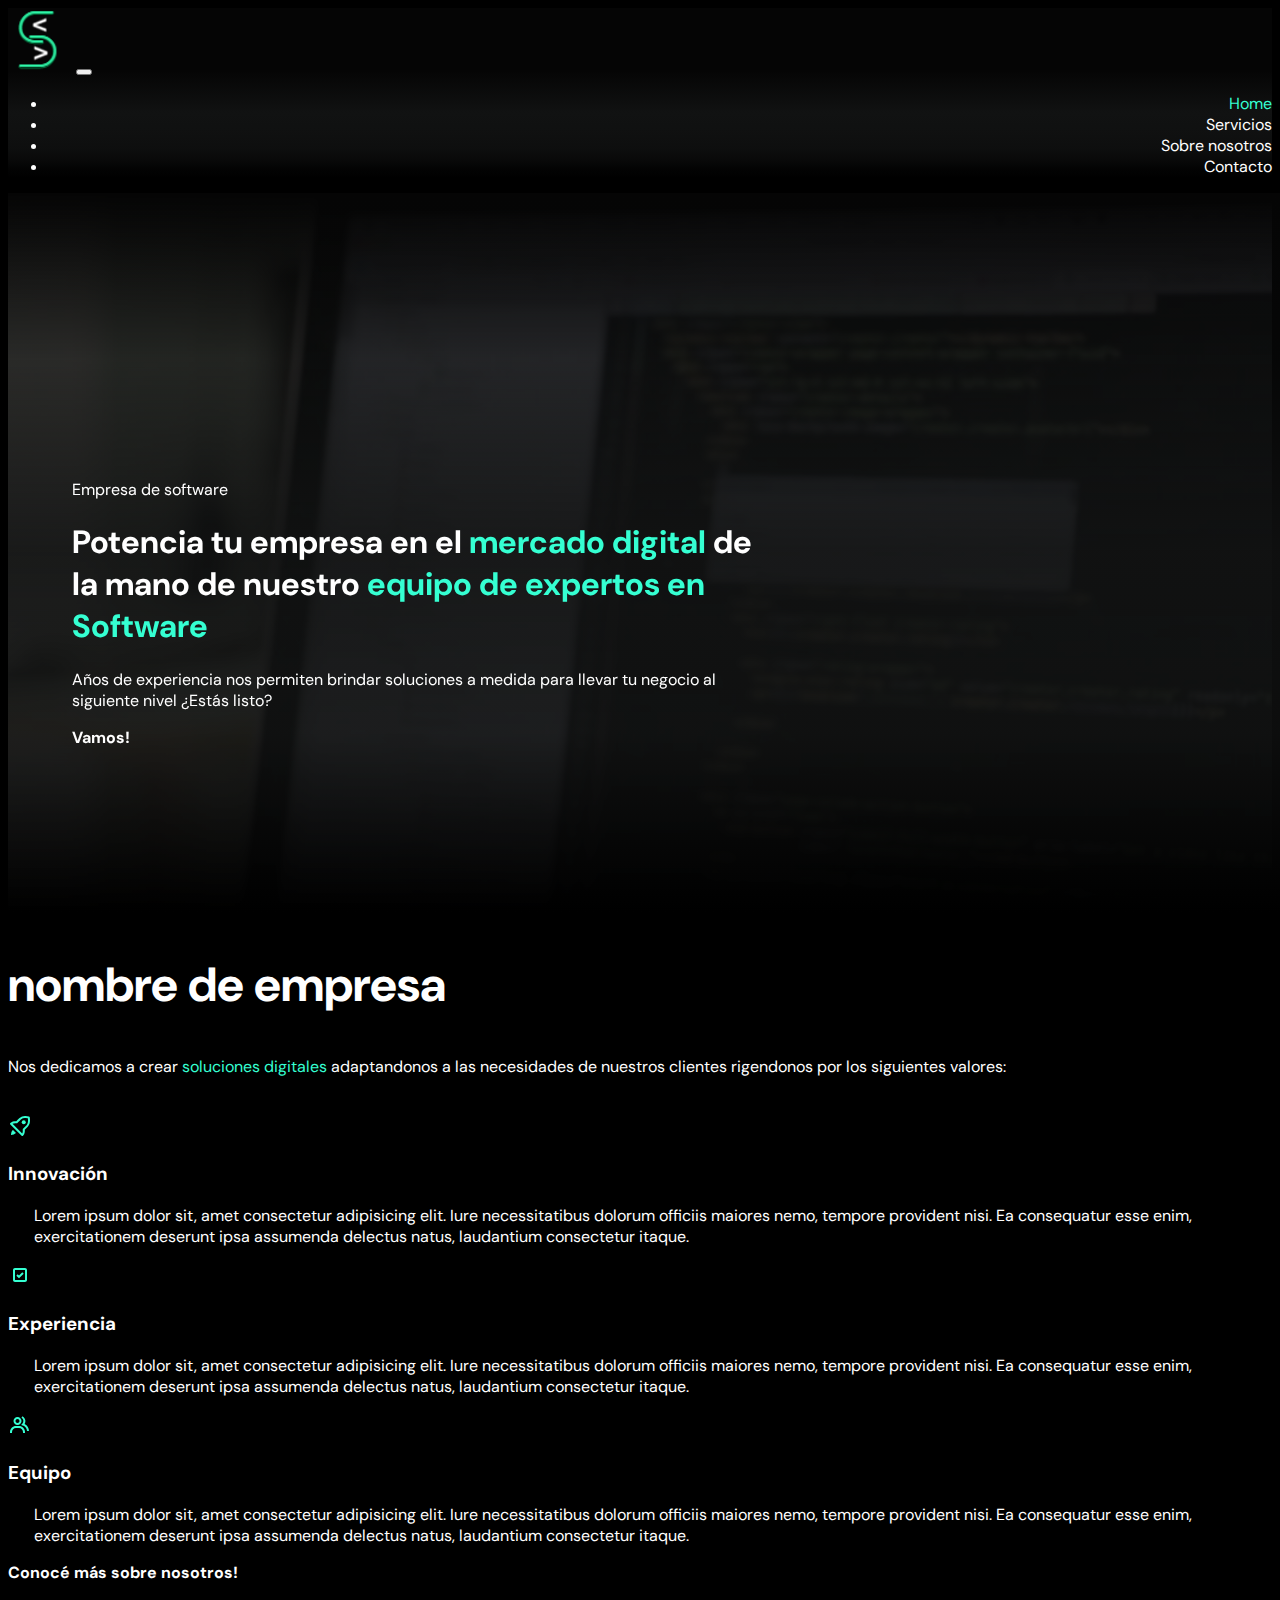
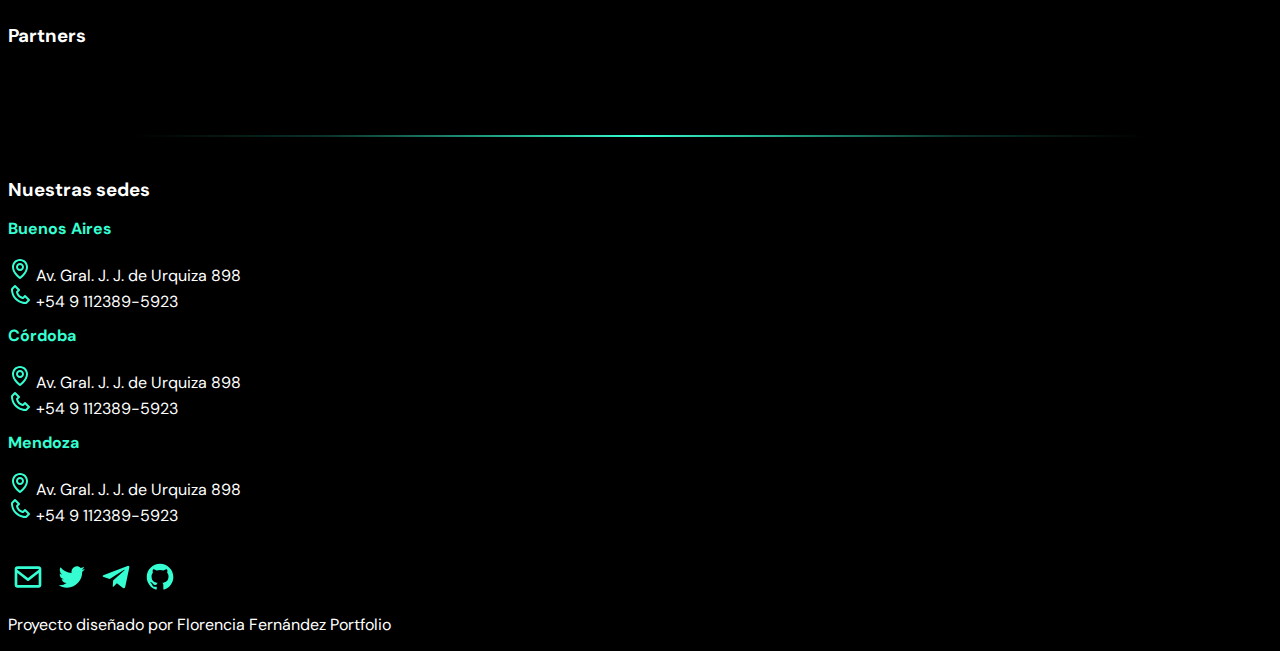
<file: index.html>
<!DOCTYPE html>
<html lang="es">
<head>
    <meta charset="UTF-8">
    <meta http-equiv="X-UA-Compatible" content="IE=edge">
    <meta name="viewport" content="width=device-width, initial-scale=1.0">
    <link rel="shortcut icon" href="assets/logos/splendevFavicon.webp" type="image/x-icon">
    <title>Document</title>
    <link href="https://cdn.jsdelivr.net/npm/bootstrap@5.3.0-alpha3/dist/css/bootstrap.min.css" rel="stylesheet" integrity="sha384-KK94CHFLLe+nY2dmCWGMq91rCGa5gtU4mk92HdvYe+M/SXH301p5ILy+dN9+nJOZ" crossorigin="anonymous">
    <link rel="stylesheet" href="css/style.css">
</head>
<body>
    <!--Nav-->
    <nav class="navbar navbar-expand-lg fixed-top " data-bs-theme="dark">
        <div class="container-fluid">
          <a class="navbar-brand" href="index.html"><img src="assets/logos/splendev.png" alt=""></a>
          <button class="navbar-toggler" type="button" data-bs-toggle="collapse" data-bs-target="#navbarSupportedContent" aria-controls="navbarSupportedContent" aria-expanded="false" aria-label="Toggle navigation">
            <span class="navbar-toggler-icon"></span>
          </button>
          <div class="collapse navbar-collapse" id="navbarSupportedContent">
            <ul class="navbar-nav me-auto mb-2 mb-lg-0">
              <li class="nav-item">
                <a class="nav-link activePage" aria-current="page" href="index.html">Home</a>
              </li>
              <li class="nav-item">
                <a class="nav-link" href="/pages/servicios.html">Servicios</a>
              </li>
              <li class="nav-item">
                <a class="nav-link" href="/pages/sobreNosotros.html">Sobre nosotros</a>
              </li>
              <li class="nav-item">
                <a class="nav-link" href="/pages/contacto.html">Contacto</a>
              </li>
          </div>
        </div>
      </nav>
    <!--End nav-->

    <!--header-->
    <header class="encabezado">
            <video src="assets/headers/indexHeader.mp4" autoplay loop muted></video>
            <div class="encabezadoDegrade">
                <article class="animacion">
                    <p>Empresa de software</p>
                    <h1>
                        Potencia tu empresa en el <span>mercado digital</span> de la mano de nuestro <span>equipo de expertos en Software</span>
                    </h1>
                    <p>Años de experiencia nos permiten brindar soluciones a medida para llevar tu negocio al siguiente nivel ¿Estás listo?</p>
                    <a href="http://" class="btn">Vamos!</a>
                </article>
            </div>
    </header>
    <!--end header-->

    <!--main-->
    <main class="contenido">
        <h2 class="text-center h2Encabezado">nombre de empresa</h2>
        <p class="text-center">Nos dedicamos a crear <span>soluciones digitales</span> adaptandonos a las necesidades de nuestros clientes rigendonos por los siguientes valores:</p>
          <br>
          <div class="container">
            <div class="row">
              <div class="col-sm">
                <img class="d-inline" src="assets/icons/innovacion.svg" alt="">
                <h3 class="d-inline">Innovación</h3>
                <p class="parrafoPadding">Lorem ipsum dolor sit, amet consectetur adipisicing elit. Iure necessitatibus dolorum officiis maiores nemo, tempore provident nisi. Ea consequatur esse enim, exercitationem deserunt ipsa assumenda delectus natus, laudantium consectetur itaque.</p>      
              </div>
              <div class="col-sm">
                <img class="d-inline" src="assets/icons/responsabilidad.svg" alt="">
                <h3 class="d-inline">Experiencia</h3>
                <p class="parrafoPadding">Lorem ipsum dolor sit, amet consectetur adipisicing elit. Iure necessitatibus dolorum officiis maiores nemo, tempore provident nisi. Ea consequatur esse enim, exercitationem deserunt ipsa assumenda delectus natus, laudantium consectetur itaque.</p>      
              </div>
              <div class="col-sm">
                <img class="d-inline" src="assets/icons/bx-group.svg" alt="">
                <h3 class="d-inline">Equipo</h3>
                <p class="parrafoPadding">Lorem ipsum dolor sit, amet consectetur adipisicing elit. Iure necessitatibus dolorum officiis maiores nemo, tempore provident nisi. Ea consequatur esse enim, exercitationem deserunt ipsa assumenda delectus natus, laudantium consectetur itaque.</p>      
              </div>
            </div>
          </div>
          <div class="text-center">
            <a href="http://" class="btn btnCenter">Conocé más sobre nosotros!</a>
          </div>  
          <br>
          <h3 class="text-center ">Partners</h3>
    </main>
    <!--end main-->
   
    <!--Footer-->
    <footer class="pie">
      <br>
      <div class="divisor"></div>
      <br>
      <h3 class="text-center ">Nuestras sedes</h3>
      <div class="container">
        <div class="row">
          <div class="col-sm ubicaciones">
            <div class="text-center">
              <h4 class="ubicacionNombre">Buenos Aires</h4>
              <img src="assets/icons/ubicacion.svg" class="d-inline" alt="">
              <a href="https://goo.gl/maps/eq1GujMbB6V6iQTp9" >Av. Gral. J. J. de Urquiza 898</a>
              <br>
              <img src="assets/icons/bx-telefono.svg" alt="" class="d-inline">
              <a href="">+54 9 112389-5923</a>
            </div>
          </div>
          <div class="col-sm ubicaciones">
            <div class="text-center">
              <h4 class="ubicacionNombre">Córdoba</h4>
              <img src="assets/icons/ubicacion.svg" class="d-inline" alt="">
              <a href="https://goo.gl/maps/eq1GujMbB6V6iQTp9" >Av. Gral. J. J. de Urquiza 898</a>
              <br>
              <img src="assets/icons/bx-telefono.svg" alt="" class="d-inline">
              <a href="">+54 9 112389-5923</a>
            </div>
          </div>
          <div class="col-sm ubicaciones">
            <div class="text-center">
              <h4 class="ubicacionNombre">Mendoza</h4>
              <img src="assets/icons/ubicacion.svg" class="d-inline" alt="">
              <a href="https://goo.gl/maps/eq1GujMbB6V6iQTp9" >Av. Gral. J. J. de Urquiza 898</a>
              <br>
              <img src="assets/icons/bx-telefono.svg" alt="" class="d-inline">
              <a href="">+54 9 112389-5923</a>
            </div>
        </div>
      </div>
      <!--Redes: modificar links-->  
      <div class="container-fluid text-center rrss">
        <a href="gmail.com"><img src="assets/icons/rrss/bx-mail.svg" alt=""></a>
        <a href="twitter.com"><img src="assets/icons/rrss/bx-twitter.svg" alt=""></a>
        <a href="telegram.com"><img src="assets/icons/rrss/bxl-telegram.svg" alt=""></a>
        <a href="github.com"><img src="assets/icons/rrss/bxl-github.svg" alt=""></a>
      </div>

      <div class="text-center">
        <p>Proyecto diseñado por Florencia Fernández <a href="">Portfolio</a></p>

      </div>
    </footer>
    <!--End footer-->
    <script src="https://cdn.jsdelivr.net/npm/bootstrap@5.3.0-alpha3/dist/js/bootstrap.bundle.min.js" integrity="sha384-ENjdO4Dr2bkBIFxQpeoTz1HIcje39Wm4jDKdf19U8gI4ddQ3GYNS7NTKfAdVQSZe" crossorigin="anonymous"></script>
</body>
</html>
</file>
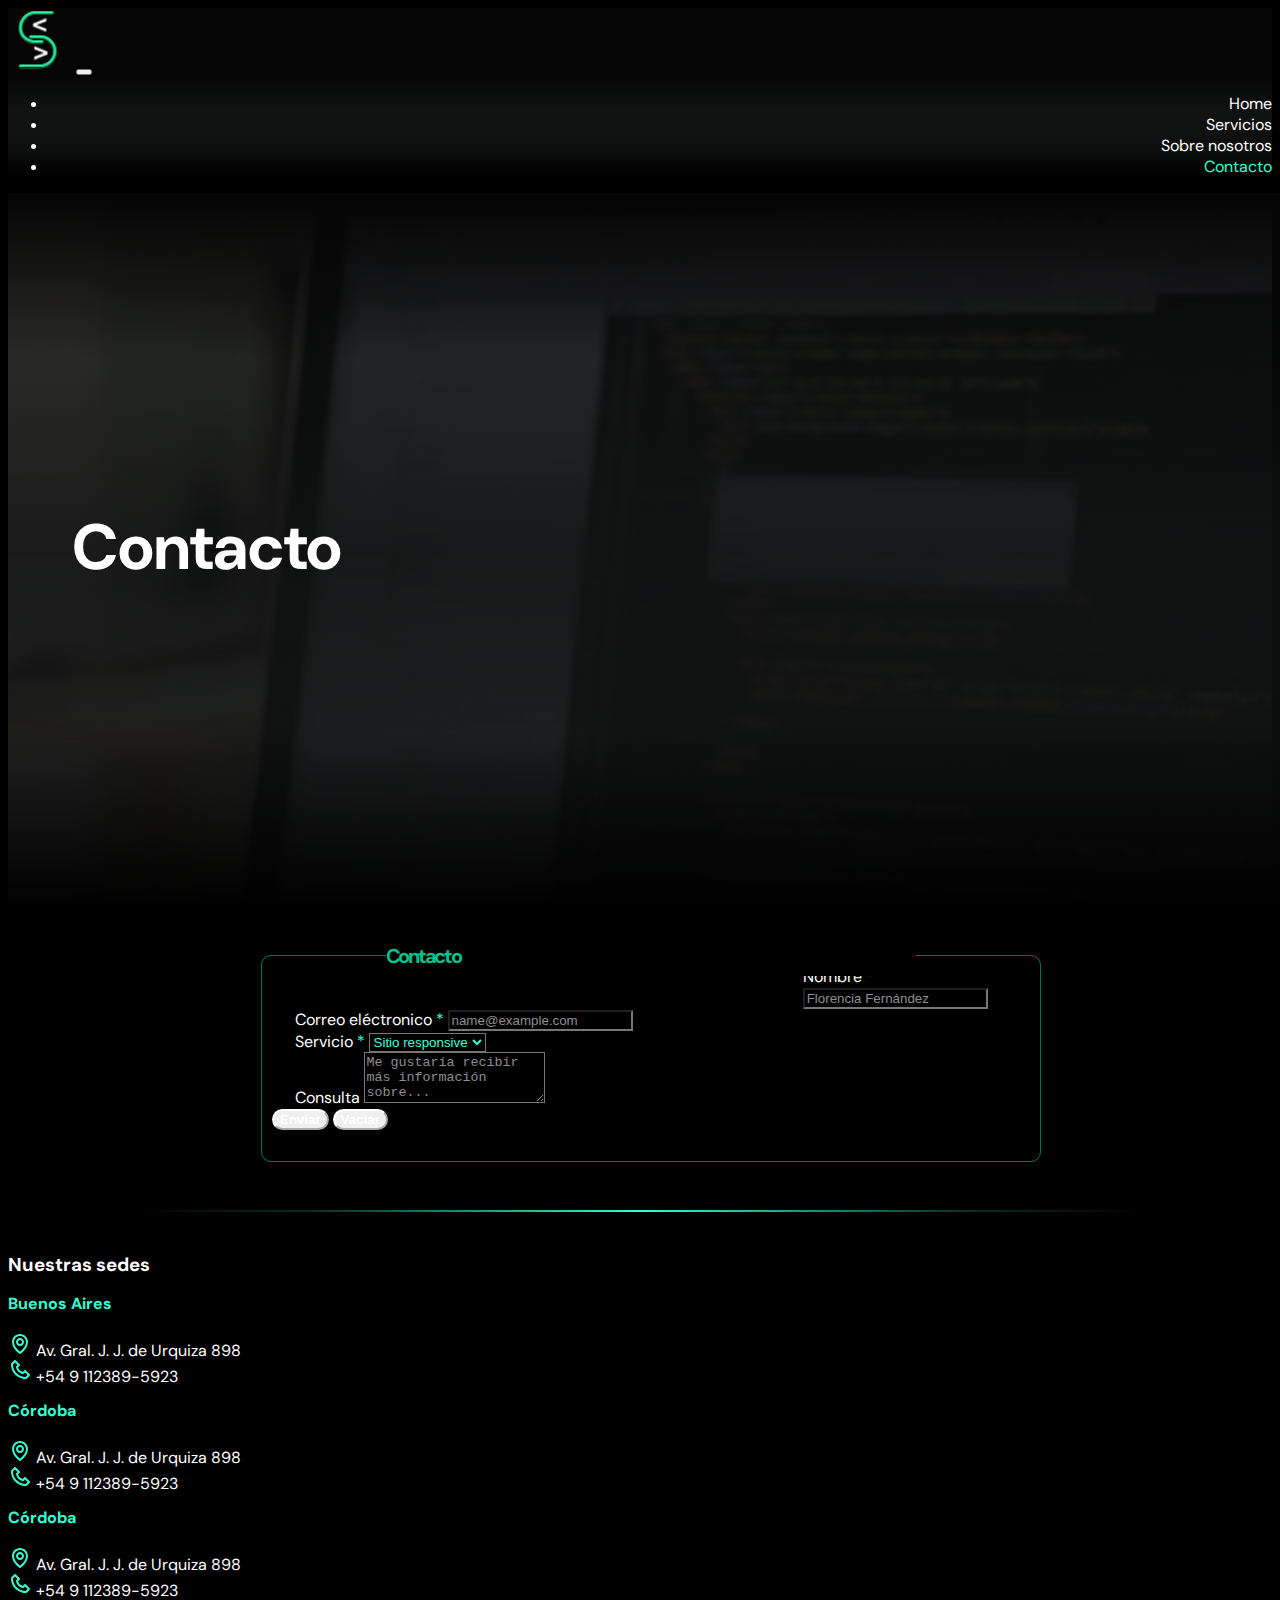
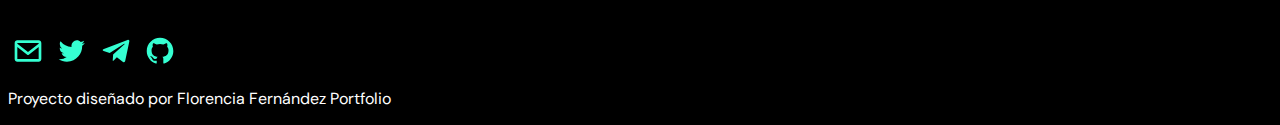
<file: pages/contacto.html>
<!DOCTYPE html>
<html lang="es">
<head>
    <meta charset="UTF-8">
    <meta http-equiv="X-UA-Compatible" content="IE=edge">
    <meta name="viewport" content="width=device-width, initial-scale=1.0">
    <link rel="shortcut icon" href="../assets/logos/splendevFavicon.webp" type="image/x-icon">
    <title>Document</title>
    <link href="https://cdn.jsdelivr.net/npm/bootstrap@5.3.0-alpha3/dist/css/bootstrap.min.css" rel="stylesheet" integrity="sha384-KK94CHFLLe+nY2dmCWGMq91rCGa5gtU4mk92HdvYe+M/SXH301p5ILy+dN9+nJOZ" crossorigin="anonymous">
    <link rel="stylesheet" href="../css/style.css">
</head>
<body>
    <!--Nav-->
    <nav class="navbar navbar-expand-lg fixed-top " data-bs-theme="dark">
        <div class="container-fluid">
          <a class="navbar-brand" href="../index.html"><img src="../assets/logos/splendev.png" alt=""></a>
          <button class="navbar-toggler" type="button" data-bs-toggle="collapse" data-bs-target="#navbarSupportedContent" aria-controls="navbarSupportedContent" aria-expanded="false" aria-label="Toggle navigation">
            <span class="navbar-toggler-icon"></span>
          </button>
          <div class="collapse navbar-collapse" id="navbarSupportedContent">
            <ul class="navbar-nav me-auto mb-2 mb-lg-0">
              <li class="nav-item">
                <a class="nav-link" href="../index.html">Home</a>
              </li>
              <li class="nav-item">
                <a class="nav-link "  href="servicios.html">Servicios</a>
              </li>
              <li class="nav-item">
                <a class="nav-link" href="sobreNosotros.html">Sobre nosotros</a>
              </li>
              <li class="nav-item">
                <a class="nav-link activePage" aria-current="page" href="#">Contacto</a>
              </li>
          </div>
        </div>
      </nav>
    <!--End nav-->

    <!--header-->
    <header class="encabezado">
            <video src="../assets/headers/indexHeader.mp4" autoplay loop muted></video>
            <div class="encabezadoDegrade">
                <article class="animacion">
                    <h1 class="h1Encabezado">
                        Contacto
                    </h1>
                </article>
            </div>
    </header>
    <!--end header-->

    <!--main-->
    <main class="contenido">
      <br><br>
        <div class="container containerForm">
            <form action="#" method="post">
                <fieldset>
                    <legend class="text-center">Contacto</legend>
                    <div class="formContent" data-bs-theme="dark">
                        <div class="mb-3">
                            <label for="exampleFormControlInput1" class="form-label">Nombre <span>*</span></label>
                            <input type="text" class="form-control formcolor" id="exampleFormControlInput1" placeholder="Florencia Fernández" required>
                        </div>
                        <div class="mb-3">
                            <label for="exampleFormControlInput1" class="form-label">Correo eléctronico <span>*</span></label>
                            <input type="email" class="form-control formcolor"  id="exampleFormControlInput1" placeholder="name@example.com" required>
                        </div>
                        <div class="mb-3">
                            <label for="exampleFormControlInput1" class="form-label">Servicio <span>*</span></label>
                            <select class="form-select " aria-label="Default select example" placeholder="asdasd">
                                <option value="1">Sitio responsive</option>
                                <option value="2">Software</option>
                                <option value="3">App mobile</option>
                                <option value="3">Base de datos</option>
                            </select>
                        </div>

                        <div class="mb-3">
                            <label for="exampleFormControlTextarea1" class="form-label">Consulta</label>
                            <textarea class="form-control formcolor" id="exampleFormControlTextarea1" rows="3" placeholder="Me gustaría recibir más información sobre..."></textarea>
                        </div>
                    </div>
                    <div class="text-center">
                        <input type="submit" value="Enviar" class="btn">
                        <input type="reset" value="Vaciar" class="btn">       
                    </div>
                    <br>
                </fieldset>
            </form>
        </div>
    </main>
    <!--end main-->
    <div class="divisor"></div>
    <!--Footer-->
    <footer class="pie">
    <br>
      <h3 class="text-center ">Nuestras sedes</h3>
      <div class="container">
        <div class="row">
          <div class="col-sm ubicaciones">
            <div class="text-center">
              <h4 class="ubicacionNombre">Buenos Aires</h4>
              <img src="../assets/icons/ubicacion.svg" class="d-inline" alt="">
              <a href="https://goo.gl/maps/eq1GujMbB6V6iQTp9" >Av. Gral. J. J. de Urquiza 898</a>
              <br>
              <img src="../assets/icons/bx-telefono.svg" alt="" class="d-inline">
              <a href="">+54 9 112389-5923</a>
            </div>
          </div>
          <div class="col-sm ubicaciones">
            <div class="text-center">
              <h4 class="ubicacionNombre">Córdoba</h4>
              <img src="../assets/icons/ubicacion.svg" class="d-inline" alt="">
              <a href="https://goo.gl/maps/eq1GujMbB6V6iQTp9" >Av. Gral. J. J. de Urquiza 898</a>
              <br>
              <img src="../assets/icons/bx-telefono.svg" alt="" class="d-inline">
              <a href="">+54 9 112389-5923</a>
            </div>
          </div>
          <div class="col-sm ubicaciones">
            <div class="text-center">
              <h4 class="ubicacionNombre">Córdoba</h4>
              <img src="../assets/icons/ubicacion.svg" class="d-inline" alt="">
              <a href="https://goo.gl/maps/eq1GujMbB6V6iQTp9" >Av. Gral. J. J. de Urquiza 898</a>
              <br>
              <img src="../assets/icons/bx-telefono.svg" alt="" class="d-inline">
              <a href="">+54 9 112389-5923</a>
            </div>
          </div>
      </div>
      <!--Redes: modificar links-->  
      <div class="container-fluid text-center rrss">
        <a href="gmail.com"><img src="../assets/icons/rrss/bx-mail.svg" alt=""></a>
        <a href="twitter.com"><img src="../assets/icons/rrss/bx-twitter.svg" alt=""></a>
        <a href="telegram.com"><img src="../assets/icons/rrss/bxl-telegram.svg" alt=""></a>
        <a href="github.com"><img src="../assets/icons/rrss/bxl-github.svg" alt=""></a>
      </div>

      <div class="text-center">
        <p>Proyecto diseñado por Florencia Fernández <a href="">Portfolio</a></p>

      </div>
    </footer>
    <!--End footer-->
    <script src="https://cdn.jsdelivr.net/npm/bootstrap@5.3.0-alpha3/dist/js/bootstrap.bundle.min.js" integrity="sha384-ENjdO4Dr2bkBIFxQpeoTz1HIcje39Wm4jDKdf19U8gI4ddQ3GYNS7NTKfAdVQSZe" crossorigin="anonymous"></script>
</body>
</html>
</file>
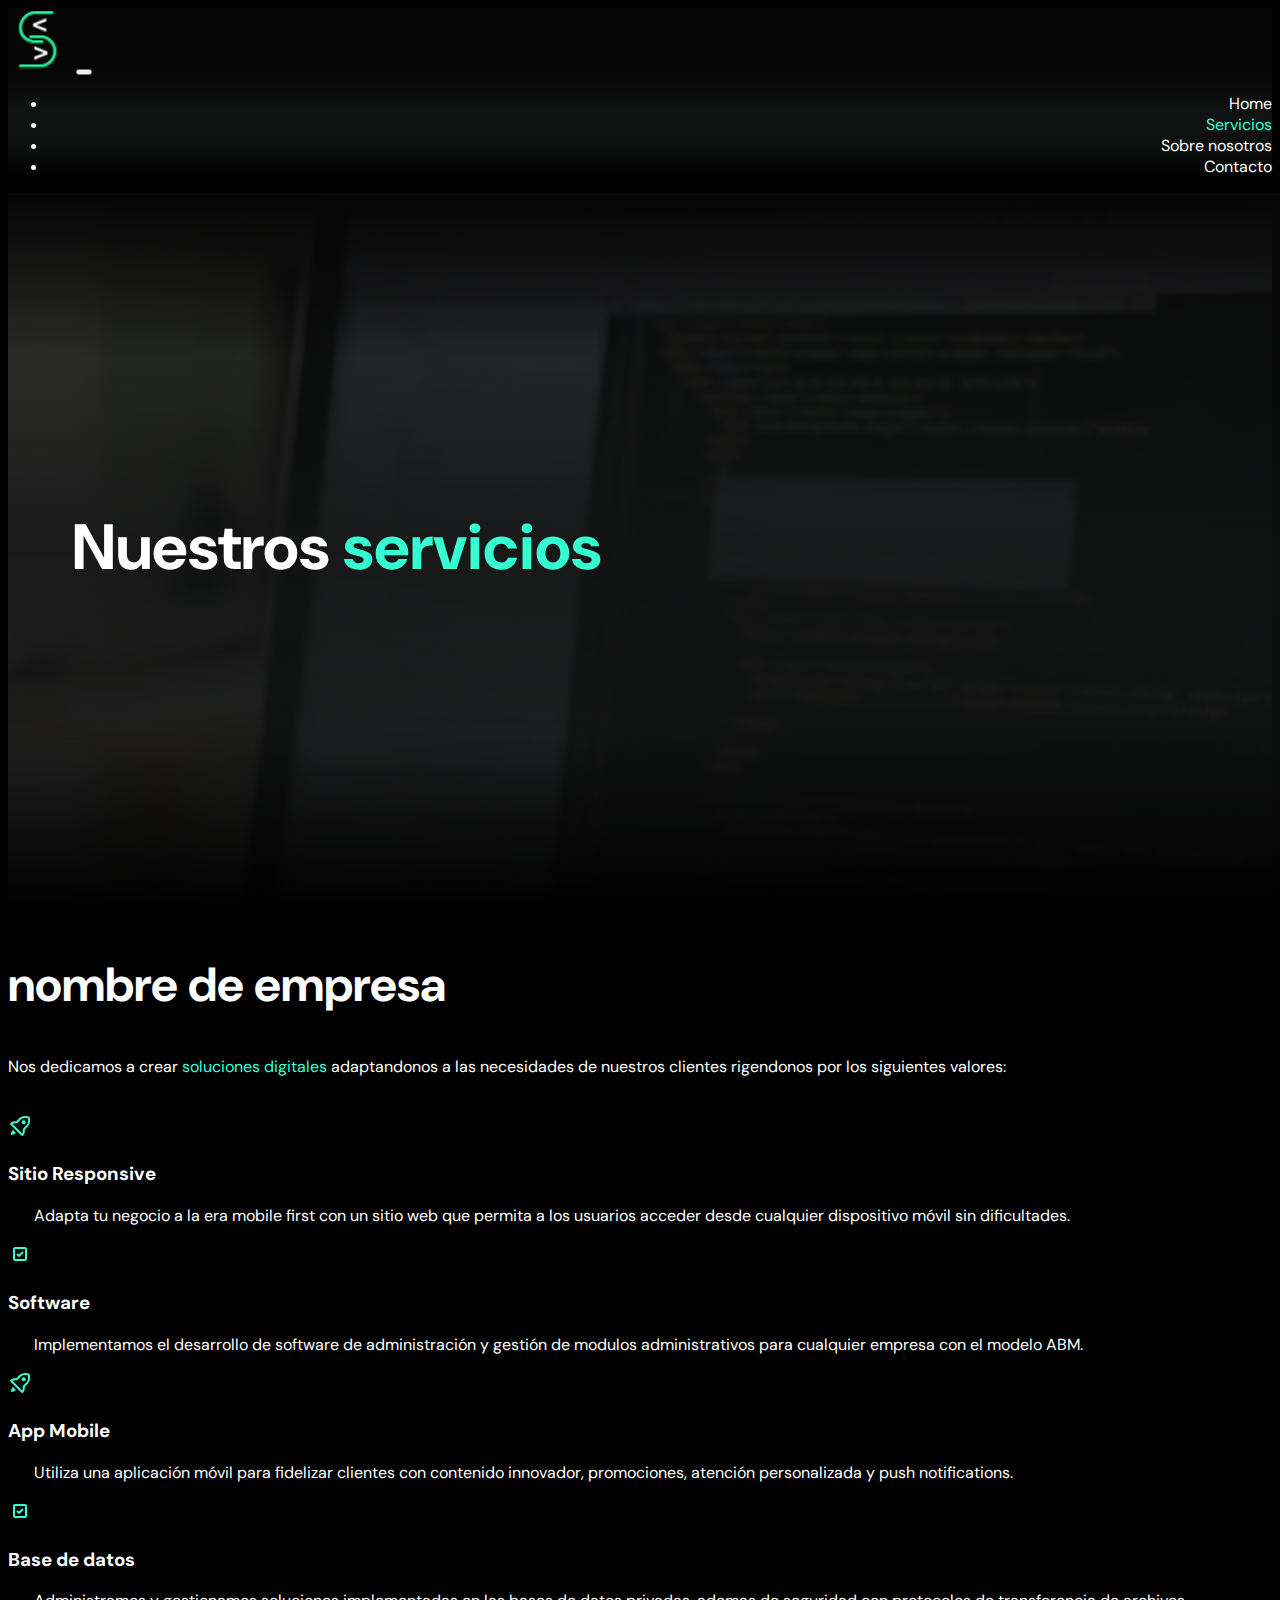
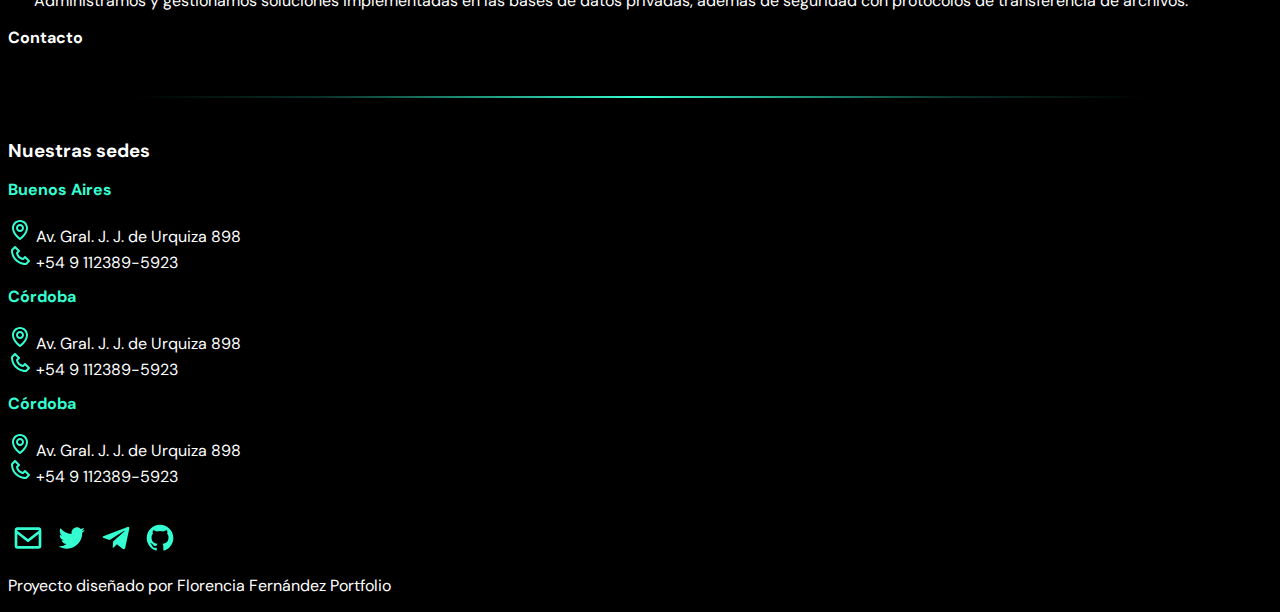
<file: pages/servicios.html>
<!DOCTYPE html>
<html lang="es">
<head>
    <meta charset="UTF-8">
    <meta http-equiv="X-UA-Compatible" content="IE=edge">
    <meta name="viewport" content="width=device-width, initial-scale=1.0">
    <link rel="shortcut icon" href="../assets/logos/splendevFavicon.webp" type="image/x-icon">
    <title>Document</title>
    <link href="https://cdn.jsdelivr.net/npm/bootstrap@5.3.0-alpha3/dist/css/bootstrap.min.css" rel="stylesheet" integrity="sha384-KK94CHFLLe+nY2dmCWGMq91rCGa5gtU4mk92HdvYe+M/SXH301p5ILy+dN9+nJOZ" crossorigin="anonymous">
    <link rel="stylesheet" href="../css/style.css">
</head>
<body>
    <!--Nav-->
    <nav class="navbar navbar-expand-lg fixed-top " data-bs-theme="dark">
        <div class="container-fluid">
          <a class="navbar-brand" href="../index.html"><img src="../assets/logos/splendev.png" alt=""></a>
          <button class="navbar-toggler" type="button" data-bs-toggle="collapse" data-bs-target="#navbarSupportedContent" aria-controls="navbarSupportedContent" aria-expanded="false" aria-label="Toggle navigation">
            <span class="navbar-toggler-icon"></span>
          </button>
          <div class="collapse navbar-collapse" id="navbarSupportedContent">
            <ul class="navbar-nav me-auto mb-2 mb-lg-0">
              <li class="nav-item">
                <a class="nav-link" href="../index.html">Home</a>
              </li>
              <li class="nav-item">
                <a class="nav-link activePage" aria-current="page"  href="/pages/servicios.html">Servicios</a>
              </li>
              <li class="nav-item">
                <a class="nav-link" href="sobreNosotros.html">Sobre nosotros</a>
              </li>
              <li class="nav-item">
                <a class="nav-link" href="contacto.html">Contacto</a>
              </li>
          </div>
        </div>
      </nav>
    <!--End nav-->

    <!--header-->
    <header class="encabezado">
            <video src="../assets/headers/indexHeader.mp4" autoplay loop muted></video>
            <div class="encabezadoDegrade">
                <article class="animacion">
                    <h1 class="h1Encabezado">
                        Nuestros <span>servicios</span>
                    </h1>
                </article>
            </div>
    </header>
    <!--end header-->

    <!--main-->
    <main class="contenido">
        <h2 class="text-center h2Encabezado">nombre de empresa</h2>
        <p class="text-center">Nos dedicamos a crear <span>soluciones digitales</span> adaptandonos a las necesidades de nuestros clientes rigendonos por los siguientes valores:</p>
          <br>
          <div class="container">
            <div class="row">
              <div class="col-sm">
                <img class="d-inline" src="../assets/icons/innovacion.svg" alt="">
                <h3 class="d-inline">Sitio Responsive</h3>
                <p class="parrafoPadding">Adapta tu negocio a la era mobile first con un sitio web que permita a los usuarios acceder desde cualquier dispositivo móvil sin dificultades.</p>      
              </div>
              <div class="col-sm">
                <img class="d-inline" src="../assets/icons/responsabilidad.svg" alt="">
                <h3 class="d-inline">Software</h3>
                <p class="parrafoPadding">Implementamos el desarrollo de software de administración y gestión de modulos administrativos para cualquier empresa con el modelo ABM.</p>      
              </div>
            </div>
          </div>
          <div class="container">
            <div class="row">
              <div class="col-sm">
                <img class="d-inline" src="../assets/icons/innovacion.svg" alt="">
                <h3 class="d-inline">App Mobile</h3>
                <p class="parrafoPadding">Utiliza una aplicación móvil para fidelizar clientes con contenido innovador, promociones, atención personalizada y push notifications.</p>      
              </div>
              <div class="col-sm">
                <img class="d-inline" src="../assets/icons/responsabilidad.svg" alt="">
                <h3 class="d-inline">Base de datos</h3>
                <p class="parrafoPadding">Administramos y gestionamos soluciones implementadas en las bases de datos privadas, ademas de seguridad con protocolos de transferencia de archivos.</p>      
              </div>
            </div>
          </div>
          <div class="text-center">
            <a href="http://" class="btn btnCenter">Contacto</a>
          </div>  
    </main>
    <!--end main-->
    <div class="divisor"></div>
    <!--Footer-->
    <footer class="pie">
    <br>
      <h3 class="text-center ">Nuestras sedes</h3>
      <div class="container">
        <div class="row">
          <div class="col-sm ubicaciones">
            <div class="text-center">
              <h4 class="ubicacionNombre">Buenos Aires</h4>
              <img src="../assets/icons/ubicacion.svg" class="d-inline" alt="">
              <a href="https://goo.gl/maps/eq1GujMbB6V6iQTp9" >Av. Gral. J. J. de Urquiza 898</a>
              <br>
              <img src="../assets/icons/bx-telefono.svg" alt="" class="d-inline">
              <a href="">+54 9 112389-5923</a>
            </div>
          </div>
          <div class="col-sm ubicaciones">
            <div class="text-center">
              <h4 class="ubicacionNombre">Córdoba</h4>
              <img src="../assets/icons/ubicacion.svg" class="d-inline" alt="">
              <a href="https://goo.gl/maps/eq1GujMbB6V6iQTp9" >Av. Gral. J. J. de Urquiza 898</a>
              <br>
              <img src="../assets/icons/bx-telefono.svg" alt="" class="d-inline">
              <a href="">+54 9 112389-5923</a>
            </div>
          </div>
          <div class="col-sm ubicaciones">
            <div class="text-center">
              <h4 class="ubicacionNombre">Córdoba</h4>
              <img src="../assets/icons/ubicacion.svg" class="d-inline" alt="">
              <a href="https://goo.gl/maps/eq1GujMbB6V6iQTp9" >Av. Gral. J. J. de Urquiza 898</a>
              <br>
              <img src="../assets/icons/bx-telefono.svg" alt="" class="d-inline">
              <a href="">+54 9 112389-5923</a>
            </div>
          </div>
      </div>
      <!--Redes: modificar links-->  
      <div class="container-fluid text-center rrss">
        <a href="gmail.com"><img src="../assets/icons/rrss/bx-mail.svg" alt=""></a>
        <a href="twitter.com"><img src="../assets/icons/rrss/bx-twitter.svg" alt=""></a>
        <a href="telegram.com"><img src="../assets/icons/rrss/bxl-telegram.svg" alt=""></a>
        <a href="github.com"><img src="../assets/icons/rrss/bxl-github.svg" alt=""></a>
      </div>

      <div class="text-center">
        <p>Proyecto diseñado por Florencia Fernández <a href="">Portfolio</a></p>

      </div>
    </footer>
    <!--End footer-->
    <script src="https://cdn.jsdelivr.net/npm/bootstrap@5.3.0-alpha3/dist/js/bootstrap.bundle.min.js" integrity="sha384-ENjdO4Dr2bkBIFxQpeoTz1HIcje39Wm4jDKdf19U8gI4ddQ3GYNS7NTKfAdVQSZe" crossorigin="anonymous"></script>
</body>
</html>
</file>
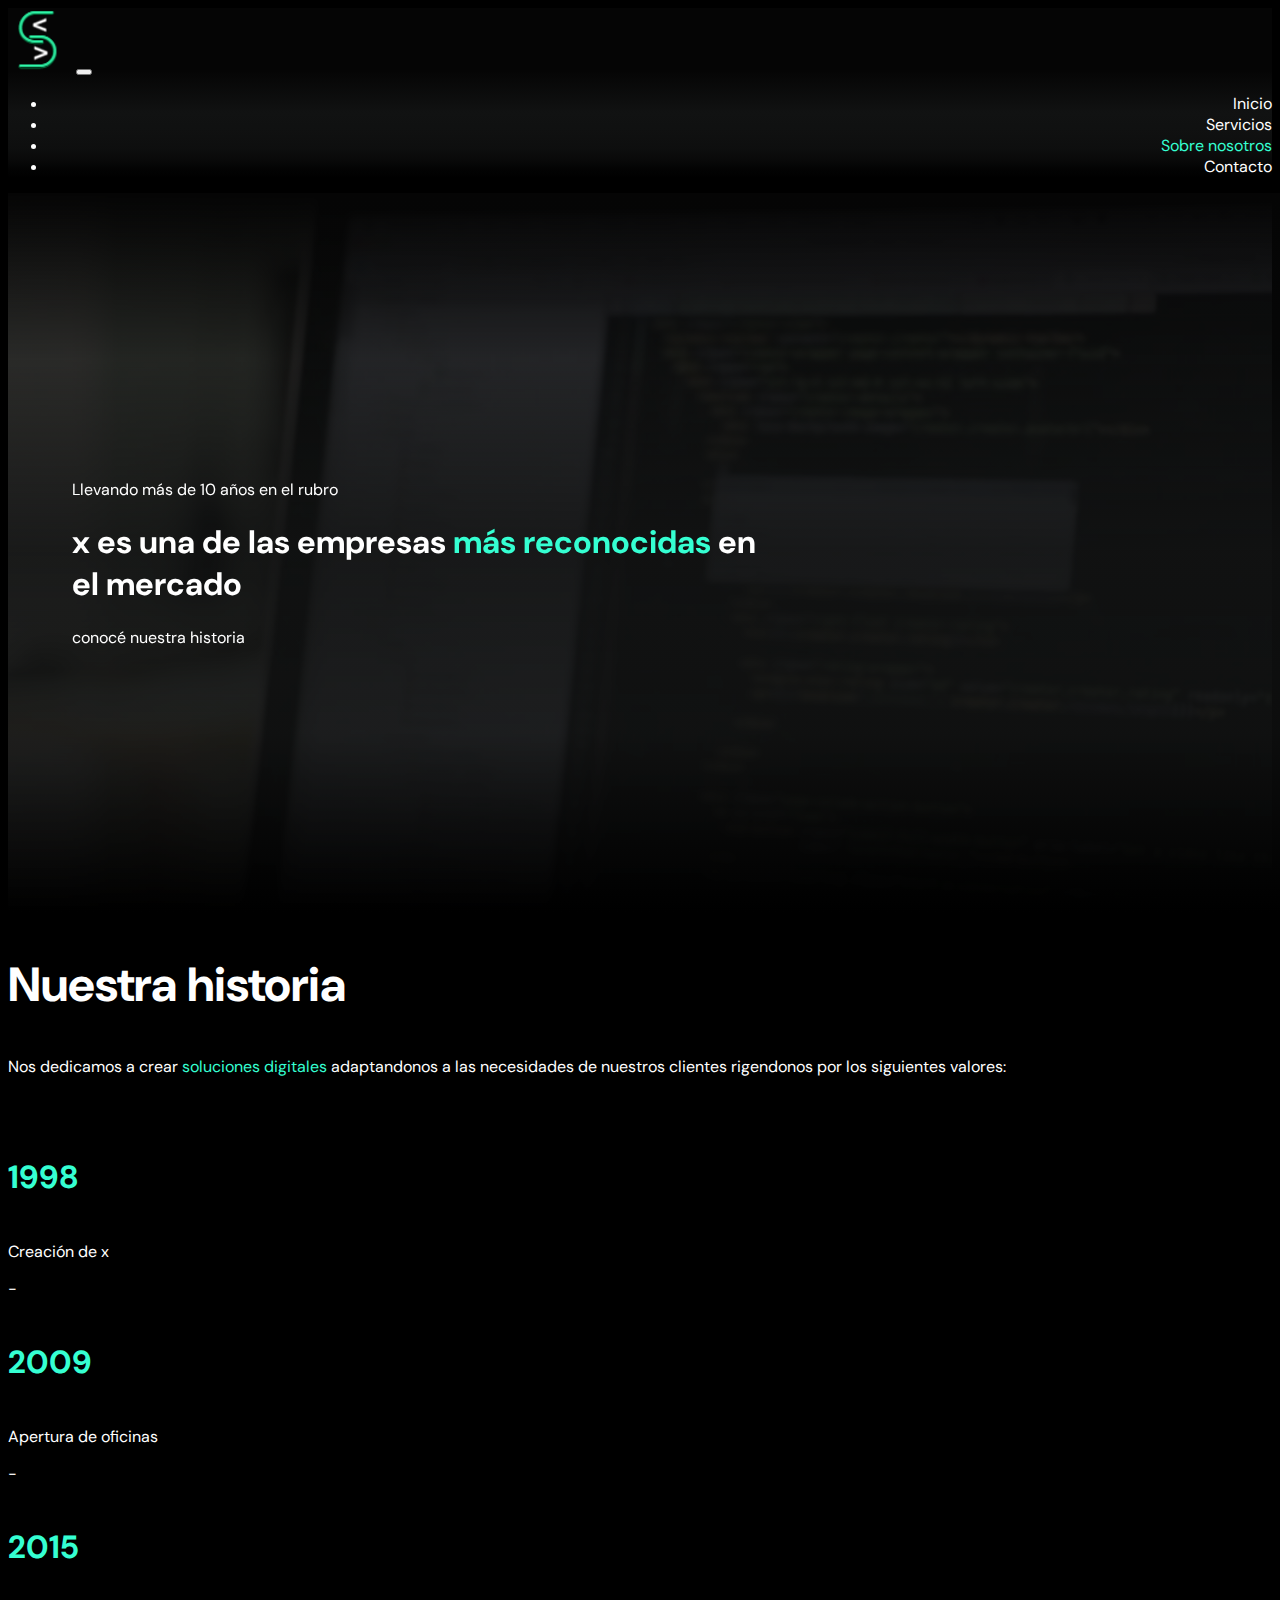
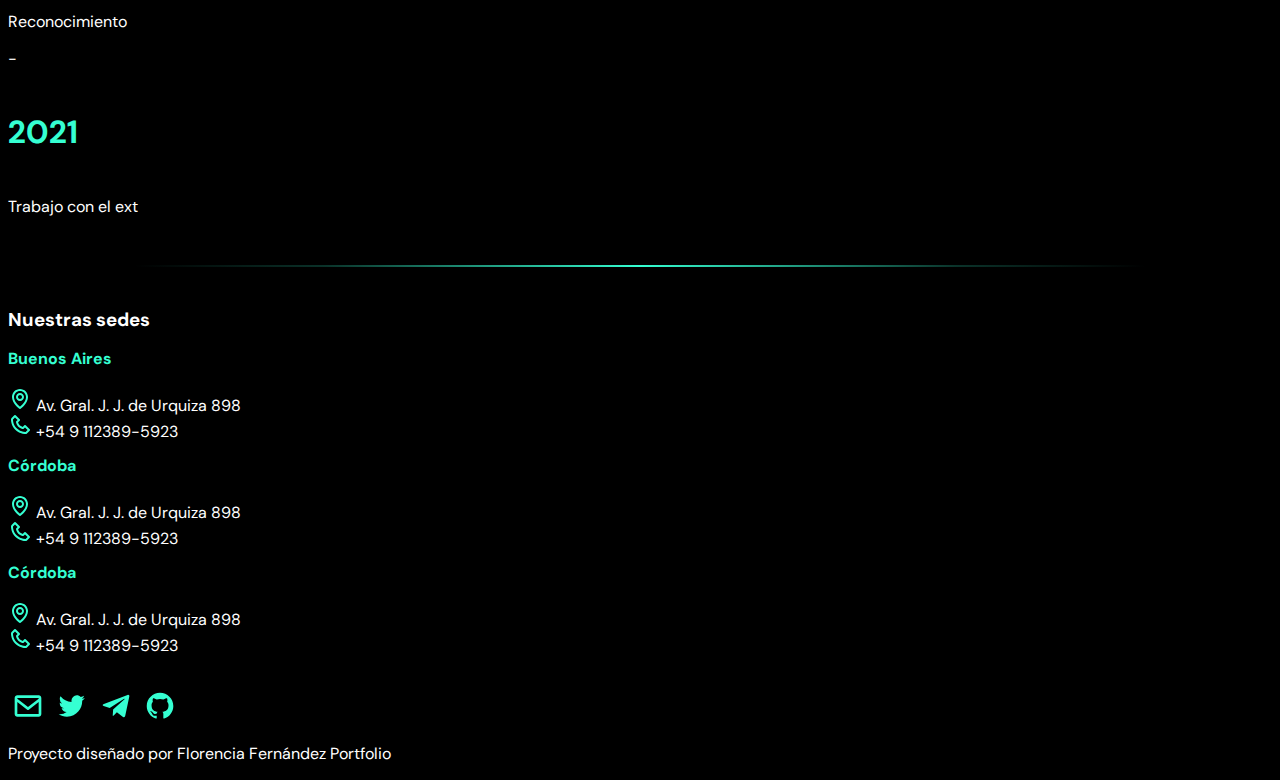
<file: pages/sobreNosotros.html>
<!DOCTYPE html>
<html lang="es">
<head>
    <meta charset="UTF-8">
    <meta http-equiv="X-UA-Compatible" content="IE=edge">
    <meta name="viewport" content="width=device-width, initial-scale=1.0">
    <link rel="shortcut icon" href="../assets/logos/splendevFavicon.webp" type="image/x-icon">
    <title>Document</title>
    <link href="https://cdn.jsdelivr.net/npm/bootstrap@5.3.0-alpha3/dist/css/bootstrap.min.css" rel="stylesheet" integrity="sha384-KK94CHFLLe+nY2dmCWGMq91rCGa5gtU4mk92HdvYe+M/SXH301p5ILy+dN9+nJOZ" crossorigin="anonymous">
    <link rel="stylesheet" href="../css/style.css">
</head>
<body>
    <!--Nav-->
    <nav class="navbar navbar-expand-lg fixed-top " data-bs-theme="dark">
        <div class="container-fluid">
          <a class="navbar-brand" href="../index.html"><img src="../assets/logos/splendev.png" alt=""></a>
          <button class="navbar-toggler" type="button" data-bs-toggle="collapse" data-bs-target="#navbarSupportedContent" aria-controls="navbarSupportedContent" aria-expanded="false" aria-label="Toggle navigation">
            <span class="navbar-toggler-icon"></span>
          </button>
          <div class="collapse navbar-collapse" id="navbarSupportedContent">
            <ul class="navbar-nav me-auto mb-2 mb-lg-0">
              <li class="nav-item">
                <a class="nav-link" href="../index.html">Inicio</a>
              </li>
              <li class="nav-item">
                <a class="nav-link"  href="/pages/servicios.html">Servicios</a>
              </li>
              <li class="nav-item">
                <a class="nav-link activePage" aria-current="page" href="sobreNosotros.html">Sobre nosotros</a>
              </li>
              <li class="nav-item">
                <a class="nav-link" href="contacto.html">Contacto</a>
              </li>
          </div>
        </div>
      </nav>
    <!--End nav-->

    <!--header-->
    <header class="encabezado">
            <video src="../assets/headers/indexHeader.mp4" autoplay loop muted></video>
            <div class="encabezadoDegrade">
                <article class="animacion">
                    <p>Llevando más de 10 años en el rubro</p>
                    <h1>
                        x es una de las empresas <span>más reconocidas</span> en el mercado
                    </h1>
                    <p>conocé nuestra historia</p>
                </article>
            </div>
    </header>
    <!--end header-->

    <!--main-->
    <main class="contenido">
        <h2 class="text-center h2Encabezado">Nuestra historia</h2>
        <p class="text-center">Nos dedicamos a crear <span>soluciones digitales</span> adaptandonos a las necesidades de nuestros clientes rigendonos por los siguientes valores:</p>
        <br>
        <div class="container">
            <div class="row">
                <div class="col-sm text-center">
                    <h4 class="hSobre">1998</h4>
                    <p>Creación de x</p>
                </div>
                <div class="col-sm text-center">
                    -
                </div>
                <div class="col-sm text-center">
                    <h4 class="hSobre">2009</h4>
                    <p>Apertura de oficinas</p>
                </div>
                <div class="col-sm text-center">
                    -
                </div>
                <div class="col-sm text-center">
                    <h4 class="hSobre">2015</h4>
                    <p>Reconocimiento</p>
                </div>
                <div class="col-sm text-center">
                    -
                </div>
                <div class="col-sm text-center">
                    <h4 class="hSobre">2021</h4>
                    <p>Trabajo con el ext</p>
                </div>
            </div>
        </div>

         
    </main>
    <!--end main-->
    <div class="divisor"></div>
    <!--Footer-->
    <footer class="pie">
    <br>
      <h3 class="text-center ">Nuestras sedes</h3>
      <div class="container">
        <div class="row">
          <div class="col-sm ubicaciones">
            <div class="text-center">
              <h4 class="ubicacionNombre">Buenos Aires</h4>
              <img src="../assets/icons/ubicacion.svg" class="d-inline" alt="">
              <a href="https://goo.gl/maps/eq1GujMbB6V6iQTp9" >Av. Gral. J. J. de Urquiza 898</a>
              <br>
              <img src="../assets/icons/bx-telefono.svg" alt="" class="d-inline">
              <a href="">+54 9 112389-5923</a>
            </div>
          </div>
          <div class="col-sm ubicaciones">
            <div class="text-center">
              <h4 class="ubicacionNombre">Córdoba</h4>
              <img src="../assets/icons/ubicacion.svg" class="d-inline" alt="">
              <a href="https://goo.gl/maps/eq1GujMbB6V6iQTp9" >Av. Gral. J. J. de Urquiza 898</a>
              <br>
              <img src="../assets/icons/bx-telefono.svg" alt="" class="d-inline">
              <a href="">+54 9 112389-5923</a>
            </div>
          </div>
          <div class="col-sm ubicaciones">
            <div class="text-center">
              <h4 class="ubicacionNombre">Córdoba</h4>
              <img src="../assets/icons/ubicacion.svg" class="d-inline" alt="">
              <a href="https://goo.gl/maps/eq1GujMbB6V6iQTp9" >Av. Gral. J. J. de Urquiza 898</a>
              <br>
              <img src="../assets/icons/bx-telefono.svg" alt="" class="d-inline">
              <a href="">+54 9 112389-5923</a>
            </div>
          </div>
      </div>
      <!--Redes: modificar links-->  
      <div class="container-fluid text-center rrss">
        <a href="gmail.com"><img src="../assets/icons/rrss/bx-mail.svg" alt=""></a>
        <a href="twitter.com"><img src="../assets/icons/rrss/bx-twitter.svg" alt=""></a>
        <a href="telegram.com"><img src="../assets/icons/rrss/bxl-telegram.svg" alt=""></a>
        <a href="github.com"><img src="../assets/icons/rrss/bxl-github.svg" alt=""></a>
      </div>

      <div class="text-center">
        <p>Proyecto diseñado por Florencia Fernández <a href="">Portfolio</a></p>

      </div>
    </footer>
    <!--End footer-->
    <script src="https://cdn.jsdelivr.net/npm/bootstrap@5.3.0-alpha3/dist/js/bootstrap.bundle.min.js" integrity="sha384-ENjdO4Dr2bkBIFxQpeoTz1HIcje39Wm4jDKdf19U8gI4ddQ3GYNS7NTKfAdVQSZe" crossorigin="anonymous"></script>
</body>
</html>
</file>
<file: css/style.css>
@import url("https://fonts.googleapis.com/css2?family=DM+Sans:wght@400;700&display=swap");

body{
    background: rgb(0, 0, 0);
    color: white;
    font-family: "DM Sans", sans-serif; 
}

nav{
    background: rgb(5,5,5);
    background: linear-gradient(180deg, rgba(5,5,5,1) 37%, rgba(17,18,18,1) 62%, rgba(17,18,18,0.9164915966386554) 74%, rgba(17,18,18,0.7988445378151261) 83%, rgba(17,18,18,0.5131302521008403) 90%, rgba(17,18,18,0.1966036414565826) 95%, rgba(17,18,18,0.020133053221288555) 100%);
}

li{
    text-align: right;
}

.activePage{
    color:#35FFD2
}

.nav-link:hover{
    color: #35FFD2;
}

/*header*/

@keyframes mover-izq-der{
    from{
        transform: translateX(-100px);
    }to{
        transform: translateX(0px)
    }
}



.encabezado{
    display:flex;
    background-color: rgba(17, 18, 18, 0.808);
}


video{
    
    width: 100%;
    height:80vh; /*arreglar*/
    object-fit: cover;
    opacity:0.3;
    
}

.encabezadoDegrade{
    width:100%;
    height: 80vh;
    position: absolute;
    background: linear-gradient(180deg, rgba(5,5,5,1) 0%, rgb(11 12 12 / 52%) 23%, rgba(17,18,18,0.8576680672268908) 50%, rgba(17,18,18,0.7428221288515406) 75%,rgb(0 0 0) 100%);    opacity: 1;
    z-index: 1;
}

.animacion{
    animation: mover-izq-der 3s 1;
    padding-left: 5%;
    padding-right:40%;
}
article{
    position: absolute;
    padding-top: 30vh;
}


h1{
    color: white;
    font-weight: 700;
}

span{
    color: #35FFD2;
}

.btn{
    color: white;
    border-color: white;
    border-radius: 105px;
    font-weight: 700;
}

.btn:hover{
    border-color: #35FFD2;
    background-color:#35FFD2;
    -webkit-transition: background-color 1000ms linear;
    -ms-transition: background-color 1000ms linear;
    transition: background-color 1000ms linear;
    color: black;
}

/*main*/


.h2Encabezado{
    font-size: 3rem;
    font-weight: 700;
}

.parrafoPadding{
    padding-left: 26px;
}

/*footer*/

.divisor{
    margin: 50px 0;
  position: relative;
  
}

.divisor:after {
    position: absolute;
    bottom: 0;
    left: 0;
    content: "";
    width: 100%;
    height: 2px;
    display: block;
    background: rgb(53,255,210);
    background: linear-gradient(90deg, rgba(53,255,210,0) 10%, rgba(53,255,210,0.1966036414565826) 25%, rgba(53,255,210,1) 50%, rgba(53,255,210,0.19940476190476186) 75%, rgba(53,255,210,0) 90%);
}

.ubicaciones{
    line-height:80%;
}
.ubicacionNombre{
    color: #35FFD2;
}

a{
    color: white;
    text-decoration: none;
}
a:hover{
    color: #35FFD2;
    
    -webkit-transition: background-color 1000ms linear;
    -ms-transition: background-color 1000ms linear;
    transition: background-color 1000ms linear;
}

.rrss{
    margin-top: 3%;
}




/*Page servicios*/
.h1Encabezado{
    font-size: 4rem;
}

/*page contacto*/

fieldset{
    border: 1px solid rgba(1, 195, 143, 0.612);
    border-radius: 10px;
    padding: 10px;
    width: 100%;
    margin: 0 auto;
}

fieldset legend{
    position: relative;
    color: #01c38e;
    top: -30px;
    left: 15%;
    font-size: 1.25rem;
    font-weight: 700;
    letter-spacing: -2.24px;
    line-height: 40.42px;
    width: 70%;
}

legend {
    float: left;
    width: 100%;
    padding: 0;
    line-height: inherit;
    background-color:black;
}

.formcolor{
    background: black;
    color: #35FFD2;
}
.formcolor::placeholder { color: rgb(142, 142, 142); }

.formContent{
    padding-left: 3%;
    padding-right: 3%;
}

.form-select{
    background-color: black;
    color:#35FFD2
}

.containerForm{
    padding-left: 20%;
    padding-right: 20%
} /*hacerle media queries*/



/*----------sobre nosotros*/

/*Linea de tiempo*/

.hSobre{
    color: #35FFD2;
    font-weight: bold;
    font-size: 2rem;
}
</file>
